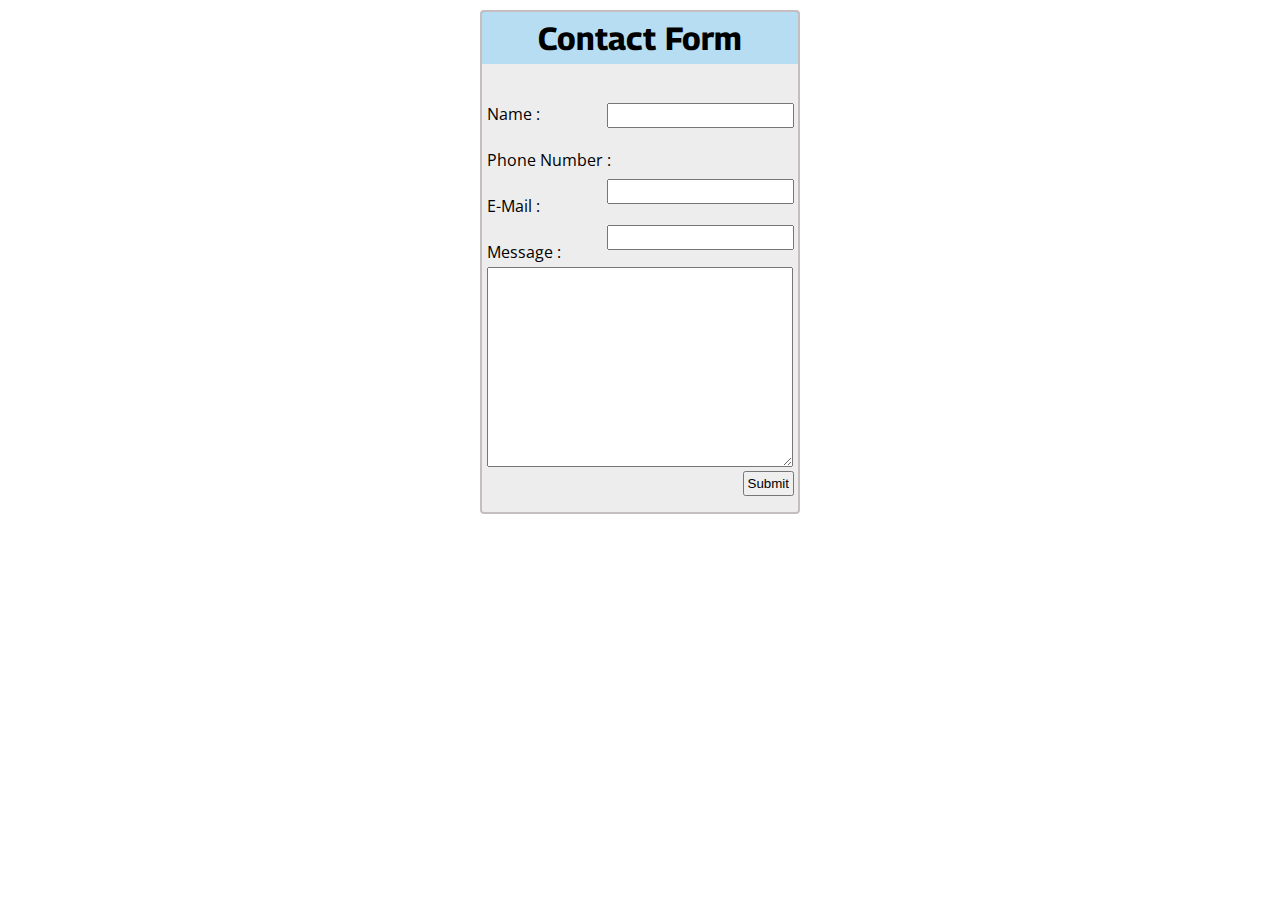
<file: contact_form.html>
<!DOCTYPE html>
<html lang="en">
  <head>
    <meta charset="UTF-8" />
    <meta http-equiv="X-UA-Compatible" content="IE=edge" />
    <meta name="viewport" content="width=device-width, initial-scale=1.0" />
    <title>contact form</title>
    <link rel="preconnect" href="https://fonts.googleapis.com" />
    <link rel="preconnect" href="https://fonts.gstatic.com" crossorigin />
    <link
      href="https://fonts.googleapis.com/css2?family=Georama:wght@300&family=Open+Sans+Condensed:wght@300&display=swap"
      rel="stylesheet"
    />
    <style>
      * {
        text-transform: capitalize;
      }
      div.container {
        width: 25%;
        height: 500px;
        margin: 10px auto;
        border: 2px solid rgb(196, 190, 190);
        border-radius: 4px;
        
      }
      div.container::after{
          content: " ";
          clear:both;
          display: block;
      }
      h1 {
        font-family: georama;
        padding: 7px 0px;
        margin-top: 0px;
        margin-bottom: 35px;
        text-align: center;
        background-color: rgba(47, 179, 255, 0.281);
        width: 100%;
      }
      div{background-color: rgba(128, 128, 128, 0.144);}
      p {
        font-family: "open sans condensed";
        margin-left: 5px;
        line-height: 30px;
      }
      input {
        float: right;
        margin: 4px;
        padding: 3px;
      }
      textarea {
        width: 98.4%; box-sizing: border-box; height: 200px; float: right; margin-right: 5px;
      }
      input[type="button"]{background-color: rgba(47, 179, 255, 0.281);
    padding: 4px 9px;
border: 1px ;
border-radius: 4px;}
input[type="text"]:hover,input[type="number"]:hover,input[type="email"]:hover,textarea:hover{border: 2px solid rgb(136, 130, 130) ;}
input[type="button"]:hover{background-color: rgba(47, 179, 255, 0.685);}

    </style>
  </head>
  <body>
    <div class="container">
      <h1>contact form</h1>
      <form action="mailto:poorabpatel202@gmail.com" method="post" enctype="text/plain">
        <p>name : <input type="text" name="Name" /></p>
        <p>phone number : <input type="number" name="phone no."/></p>
        <p>e-mail : <input type="email" name="e-mail id" id="" /></p>
    </p>
    <p>
        message : <br />
        <textarea name="message" id="" cols="28" rows="10" ></textarea>
        <input type="submit" value="submit"/>
      </form>
    </div>
  </body>
</html>
</file>
